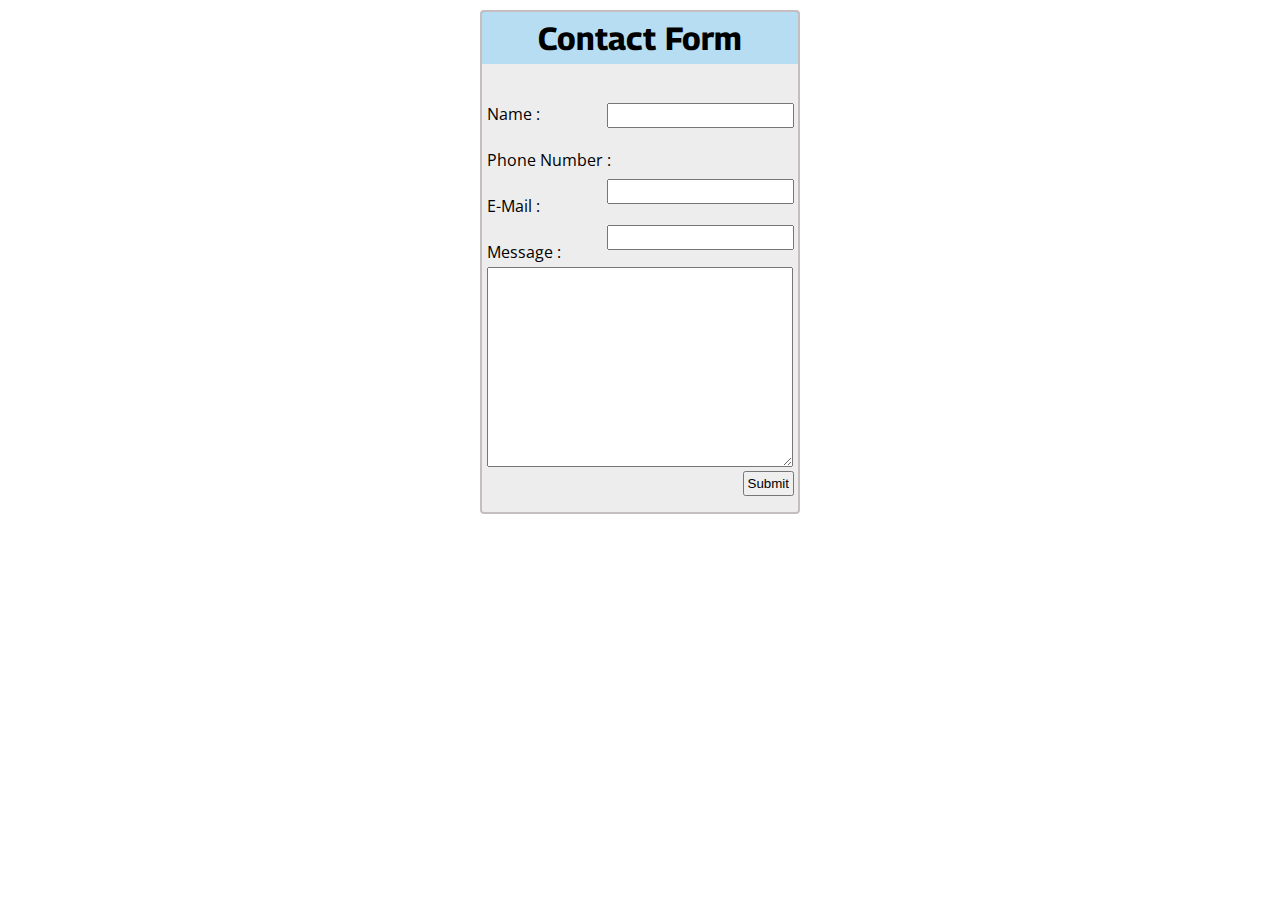
<file: contact_form.html>
<!DOCTYPE html>
<html lang="en">
  <head>
    <meta charset="UTF-8" />
    <meta http-equiv="X-UA-Compatible" content="IE=edge" />
    <meta name="viewport" content="width=device-width, initial-scale=1.0" />
    <title>contact form</title>
    <link rel="preconnect" href="https://fonts.googleapis.com" />
    <link rel="preconnect" href="https://fonts.gstatic.com" crossorigin />
    <link
      href="https://fonts.googleapis.com/css2?family=Georama:wght@300&family=Open+Sans+Condensed:wght@300&display=swap"
      rel="stylesheet"
    />
    <style>
      * {
        text-transform: capitalize;
      }
      div.container {
        width: 25%;
        height: 500px;
        margin: 10px auto;
        border: 2px solid rgb(196, 190, 190);
        border-radius: 4px;
        
      }
      div.container::after{
          content: " ";
          clear:both;
          display: block;
      }
      h1 {
        font-family: georama;
        padding: 7px 0px;
        margin-top: 0px;
        margin-bottom: 35px;
        text-align: center;
        background-color: rgba(47, 179, 255, 0.281);
        width: 100%;
      }
      div{background-color: rgba(128, 128, 128, 0.144);}
      p {
        font-family: "open sans condensed";
        margin-left: 5px;
        line-height: 30px;
      }
      input {
        float: right;
        margin: 4px;
        padding: 3px;
      }
      textarea {
        width: 98.4%; box-sizing: border-box; height: 200px; float: right; margin-right: 5px;
      }
      input[type="button"]{background-color: rgba(47, 179, 255, 0.281);
    padding: 4px 9px;
border: 1px ;
border-radius: 4px;}
input[type="text"]:hover,input[type="number"]:hover,input[type="email"]:hover,textarea:hover{border: 2px solid rgb(136, 130, 130) ;}
input[type="button"]:hover{background-color: rgba(47, 179, 255, 0.685);}

    </style>
  </head>
  <body>
    <div class="container">
      <h1>contact form</h1>
      <form action="mailto:poorabpatel202@gmail.com" method="post" enctype="text/plain">
        <p>name : <input type="text" name="Name" /></p>
        <p>phone number : <input type="number" name="phone no."/></p>
        <p>e-mail : <input type="email" name="e-mail id" id="" /></p>
    </p>
    <p>
        message : <br />
        <textarea name="message" id="" cols="28" rows="10" ></textarea>
        <input type="submit" value="submit"/>
      </form>
    </div>
  </body>
</html>
</file>
